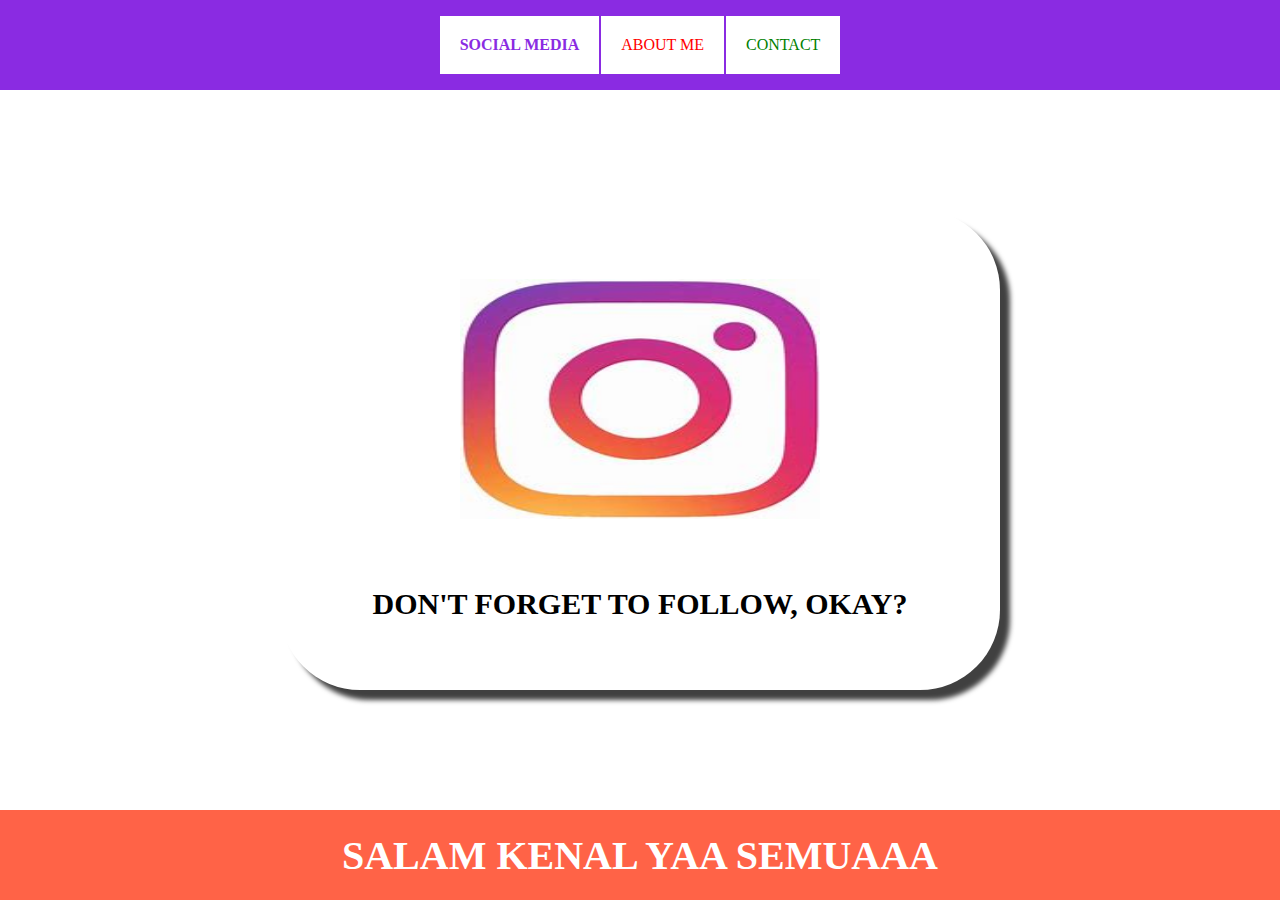
<file: index.html>
<html>

<head>
    <title>WELLCOME MY WEB ME</title>
    <link rel="stylesheet" href="style.css" />
</head>

<body>
    <div class="container">
        <!-- NAVIGATION BAR -->
        <div class="container-navbar">
            <ul class="ul-navbar">
                <li class="li-navbar">
                    <a href="#" class="a-navbar">SOCIAL MEDIA</a>
                <li class="li-navbar">
                    <a href="about.html" class="a-aboutme">ABOUT ME</a>
                <li class="li-navbar">
                    <a href="contact.html" class="a-contact">CONTACT</a>
            </ul>
        </div>
        <!-- NAVIGATION BAR SELESAI -->

        <!-- CONTENT 1 -->
        <div class="container-content">
            <a href="https://instagram.com/andika.kwyn?igshid=OGQ5ZDc2ODk2ZA==" 
            class="a-content"> 
                <img src="in.jpg" class="img-content" />
               <p>DON'T FORGET TO FOLLOW, OKAY?</p>
            </a>

        </div>
        <!-- CONTENT 1 END -->

        <!-- FOOTER -->
        <div class="container-footer">
            <h1 class="h1-footer">SALAM KENAL YAA SEMUAAA</h1>

        </div>
        <!-- FOOTER END -->
    </div>
</body>

</html>
</file>
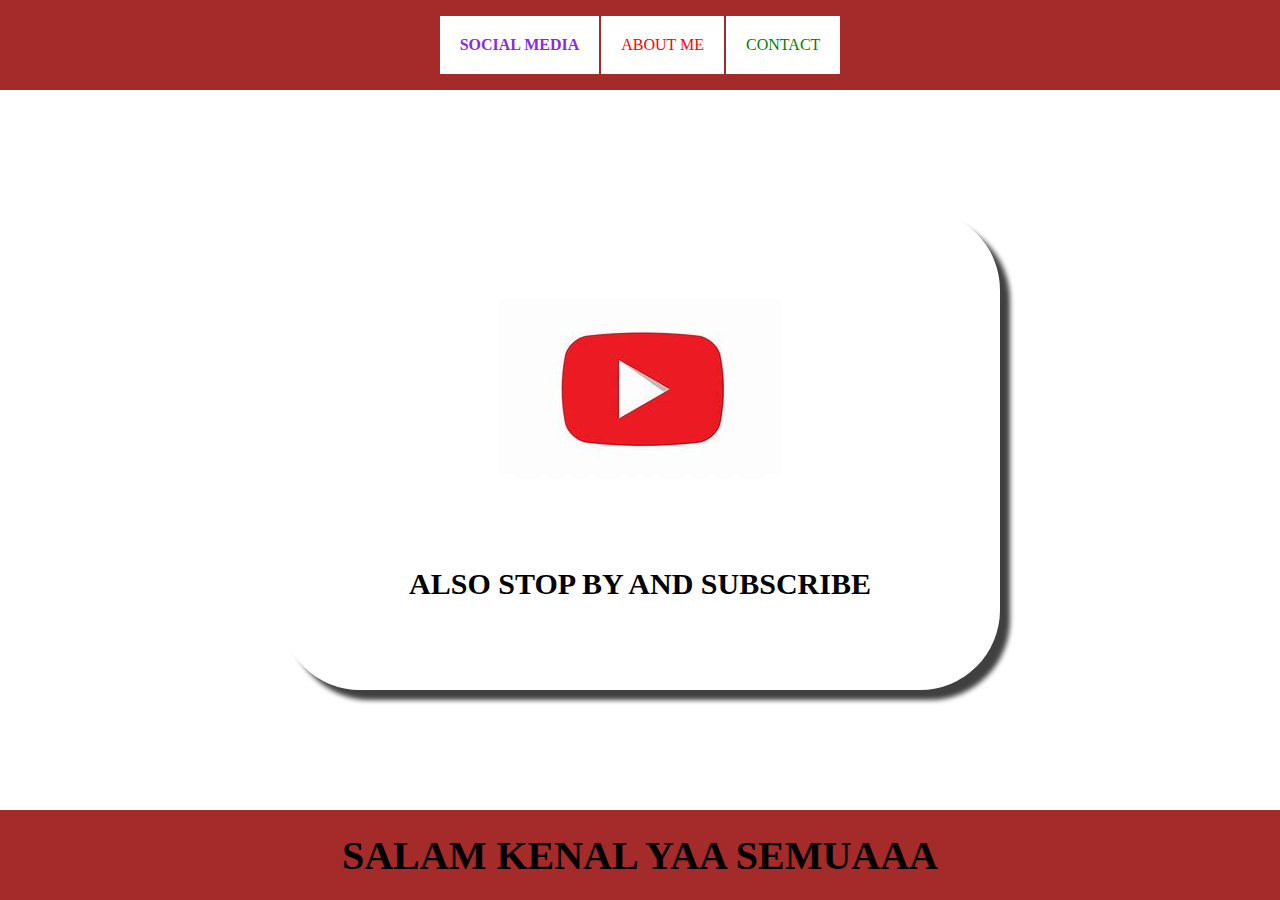
<file: about.html>
<html>

<head>
    <title>ABOUT ME</title>
    <link rel="stylesheet" href="style.css" />
</head>

<body>
    <div class="container">
        <!-- NAVIGATION BAR -->
        <div class="navbar-youtube">
            <ul class="ul-navbar">
                <li class="li-navbar">
                    <a href="index.html" class="a-navbar">SOCIAL MEDIA</a>
                <li class="li-navbar">
                    <a href="about.html" class="a-aboutme">ABOUT ME</a>
                <li class="li-navbar">
                    <a href="contact.html" class="a-contact">CONTACT</a>
            </ul>
        </div>
        <!-- NAVIGATION BAR SELESAI -->

        <!-- CONTENT 1 -->
        <div class="container-content">
            <a href="https://youtube.com/@andikatrikurniawan3832?si=stjZyJH24fUh5GKv" 
               class="a-content-you-tube">
                <img src="you tube.jpg" class="img-you-tube"/>
                <p>ALSO STOP BY AND SUBSCRIBE</p>
            </a>

        </div>
        <!-- CONTENT 1 END -->

        <!-- FOOTER -->
        <div class="footer-youtube">
            <h1 class="h1-youtube">SALAM KENAL YAA SEMUAAA</h1>

        </div>
        <!-- FOOTER END -->
    </div>
</body>

</html>
</file>
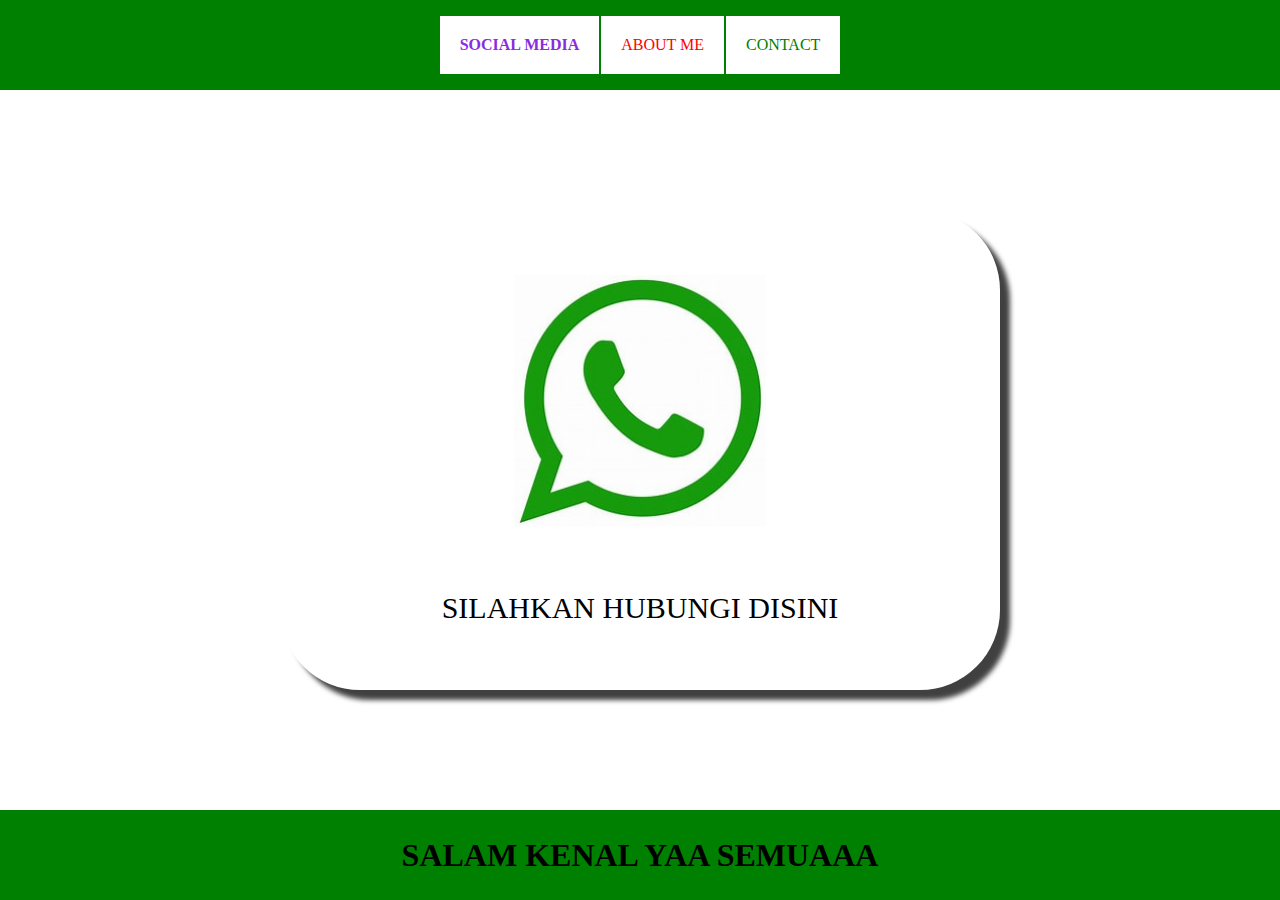
<file: contact.html>
<html>

<head>
    <title>CONTACT ME</title>
    <link rel="stylesheet" href="style.css" />
</head>

<body>
    <div class="container">
        <!-- NAVIGATION BAR -->
        <div class="navbar-whatsapp">
            <ul class="ul-navbar">
                <li class="li-navbar">
                    <a href="index.html" class="a-navbar">SOCIAL MEDIA</a>
                <li class="li-navbar">
                    <a href="about.html" class="a-aboutme">ABOUT ME</a>
                <li class="li-navbar">
                    <a href="contact.html" class="a-contact">CONTACT</a>
            </ul>
        </div>
        <!-- NAVIGATION BAR SELESAI -->

        <!-- CONTENT 1 -->
        <div class="container-content ">
            <a href="https://wa.me/qr/DFBAX3RK4VBVE1"class="a-content-whatsapp"> 
            <img src="downloadwa.jpg" class="img-whatsapp">
            <p>SILAHKAN HUBUNGI DISINI</p>
            </a>

        </div>
        <!-- CONTENT 1 END -->

        <!-- FOOTER -->
        <div class="footer-whatsapp">
            <h1 class="h1-whatsapp">SALAM KENAL YAA SEMUAAA</h1>

        </div>
        <!-- FOOTER END -->
    </div>
</body>

</html>
</file>
<file: style.css>
*,
html{
     margin: 0;
     padding: 0;
}

.container{
    
}
.navbar-whatsapp{
  background-color:green;
  width: 100%;
  height: 10vh;
}

.navbar-youtube{
  background-color:brown;
  width:100%;
  height:10vh;
}

.container-navbar{
    background-color:blueviolet;
    width:100% ;
    height: 10vh;
}
.ul-navbar{
  display:flex;
  height: 100%;
  justify-content: center;
  align-items: center;
}
.li-navbar{
 border: 5px gold;
  background-color: white;
 list-style-type:none;
 padding: 20px ;
 margin: 1px;
 color:red;
}

.li-navbar:hover{
  background-color: yellow;
  transition: .5s ease-in-out;
  transition-delay: .3s;
  border-radius: 8px;
}

.a-navbar{
  color:blueviolet;
  text-decoration: none;
  font-weight: 800;
}
.a-aboutme{
  color: red;
  text-decoration: none;
}
.a-contact{
  color: green;
  text-decoration: none;
}

.img-content{
    width: 50%;
    height: 50%;
}

.container-content{
  background-color: white; 
  height: 80vh;
  display: flex;
  justify-content: center;
  align-items: center;
 }
 .a-content{
  background-color: white ;
  color: black;
  text-decoration:none;
  font-weight: 800;
  font-size: 30px;
  width: 720px;
  height: 480px;
  display: flex;
  flex-direction: column;
  justify-content: space-evenly;
  align-items: center;
  border-radius: 80px;
  box-shadow: 10px 10px 5px 0px rgba(0,0,0,0.75);
  -webkit-box-shadow: 10px 10px 5px 0px rgba(0,0,0,0.75);
  -moz-box-shadow: 10px 10px 5px 0px rgba(0,0,0,0.75);
}

.a-content-whatsapp{
  background-color:white;
  color:black;
  font-size:30px;
  text-decoration:none;
  width:720px;
  height: 480px;
  display:flex;
  flex-direction: column;
  justify-content: space-evenly;
  align-items:center;
  border-radius:80px;
  box-shadow: 10px 10px 5px 0px rgba(0,0,0,0.75);
  -webkit-box-shadow: 10px 10px 5px 0px rgba(0,0,0,0.75);
  -moz-box-shadow: 10px 10px 5px 0px rgba(0,0,0,0.75);


}

.img-whatsapp{
 width: 35%;
 height: 35%%;
}
.a-content-you-tube{
  background-color: white ;
  color: black;
  text-decoration: none;
  font-weight:800;
  font-size:30px;
  width: 720px;
  height: 480px;
  display:flex;
  flex-direction: column;
  justify-content: space-evenly;
  align-items:center;
  border-radius:80px;
  box-shadow: 10px 10px 5px 0px rgba(0,0,0,0.75);
 -webkit-box-shadow: 10px 10px 5px 0px rgba(0,0,0,0.75);
 -moz-box-shadow: 10px 10px 5px 0px rgba(0,0,0,0.75);
  
}

.container-footer{
 background-color:tomato;
 display: flex;
  height: 10vh;
  justify-content: center;
  align-items: center;
}
.h1-footer{
 font-size: 40px;
 color: white
}
.footer-youtube{
  background-color:brown;
  display:flex;
  height:10vh;
  justify-content:center;
  align-items:center;
}

.h1-youtube{
  font-size:40px;
  color:black;
}

.footer-whatsapp{
  background-color:green;
  display:flex;
  height:10vh;
  justify-content:center;
  align-items:center;
}
</file>
